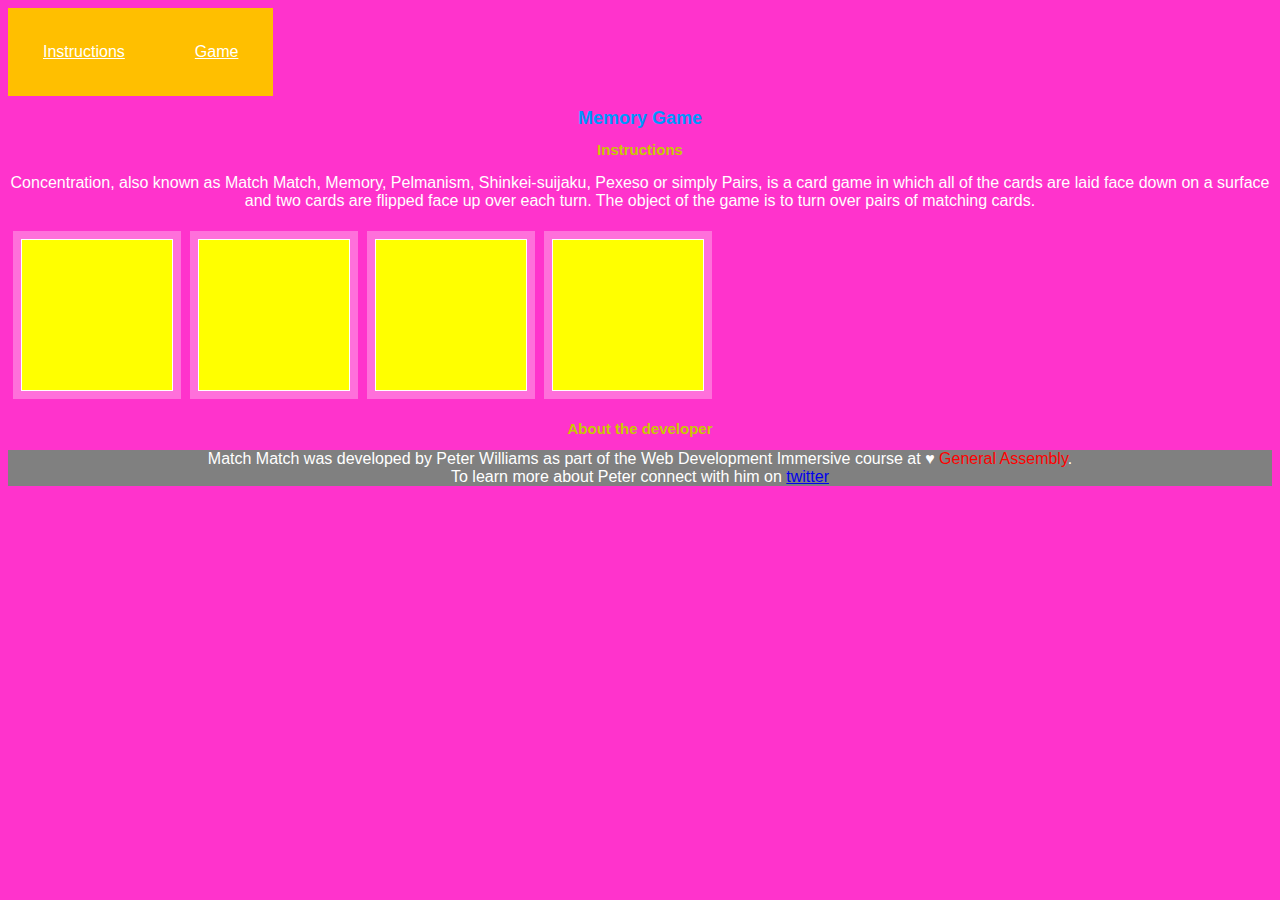
<file: index.html>
<!DOCTYPE html>
<html lang="en">
<head>
	<title>Match Match</title>
	<link rel="stylesheet" type="text/css" href="main.css"
</head>
<body>
	<nav class="clearfix">
	 	<a href="#">Instructions</a>
	 	<a href="#">Game</a>
	</nav>
	<header>
		<h1>Memory Game</h1>
	</header>
	<h2>Instructions</h2>
	<p>Concentration, also known as Match Match, Memory, Pelmanism, Shinkei-suijaku, Pexeso or simply Pairs, is a card game in which all of the cards are laid face down on a surface and two cards are flipped face up over each turn. The object of the game is to turn over pairs of matching cards.
	</p>
	<div id="game-board" class="board">
		<!--<div class="card"></div>
		<div class="card"></div>
		<div class="card"></div>
		<div class="card"></div>-->
	</div>
	<h2>About the developer</h2>
	<footer>Match Match was developed by Peter Williams as part of the Web Development Immersive course at &hearts; <span class="name">General Assembly</span>.<br>
	To learn more about Peter connect with him on <a href="https://twitter.com/Pedroeldiablo82">twitter</a>
	</footer>
	<script src="main.js"></script>
</body>
</html>
</file>
<file: main.css>
body {
	font-family: helvetica;
	color: white;
	background: #ff33cc;
}

h1 {
	color: rgba(000, 150, 255, 1);
	font-size: 18px;
}
h2 {
	color: rgba(200, 200, 0, 1);
	font-size: 15px;
}
.board {
	display: inline-block;
	height: 50%;
	width:100%;
}
.card {
	height: 150px;
	width: 150px;
	border-style: solid;
	border-color: rgba(255,255,255, 1);
	border-width: 1px;
	border-radius: 0px;
	background: yellow;
	float: left;
	margin:1%;
	box-shadow: 0px 0px 0px 8px rgba(255,255,255,0.3);

}
.name {
	color:#ff0000;
}
nav {
	background: #ff33cc;

}
nav a {
	background:#ffbf00;
	color: white;
	padding: 35px;
	display: inline-block;
	float: left;
}
nav a:hover{
	background:#ee5f3c;
}

.clearfix:after {
	visability:hidden;
	display: block;
	content:" ";
	clear:both;
	height: 0;
	font-size:0;

}
body {
	text-align: center;
}
footer {
	background:#808080;
}
</file>
